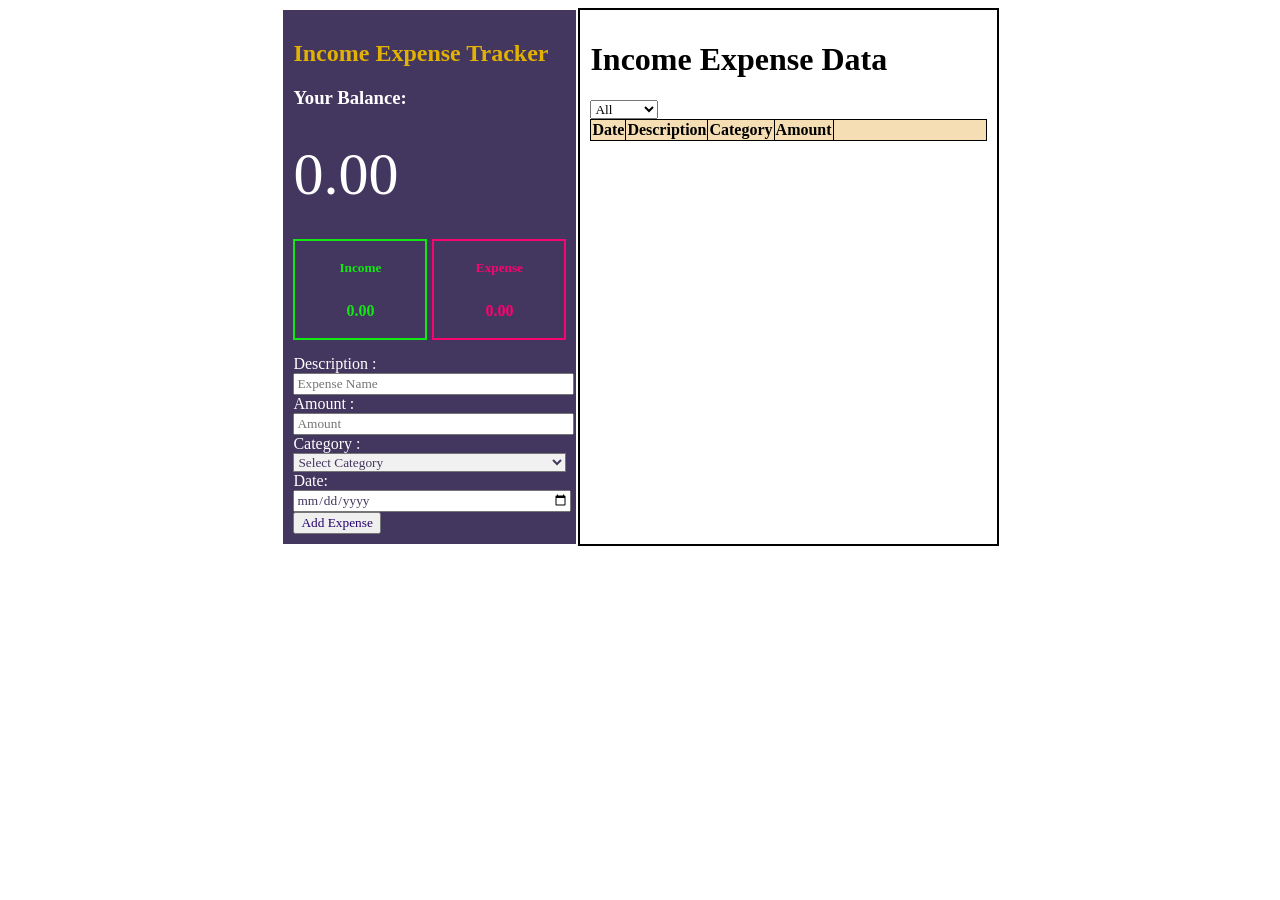
<file: index.html>
<!DOCTYPE html>
<html lang="en">

<head>
    <meta charset="UTF-8">
    <meta name="viewport" content="width=device-width, initial-scale=1.0">
    <title>Document</title>
    <link href="style.css" rel="stylesheet">
</head>

<body>
    <div class="App_Container">
        <div class="App-Part Section1">
            <h2 id="title">Income Expense Tracker</h2>
            <h3>Your Balance:</h3>
            <p id="TotalBalance">0.00</p>
            <div id="incexpBox">
                <div class="Item box-1">
                    <h5>Income</h5>
                    <h4 id="income">0.00</h4>
                </div>
                <div class="Item box-2">
                    <h5>Expense</h5>
                    <h4 id="expense">0.00</h4>
                </div>
            </div>
            <div class="FormContainer">
                <form id="expense-form" onsubmit="event.preventDefault(); onFormSubmit()">
                    <div>
                        <label> Description : </label> <br><input type="text" id="Description" placeholder="Expense Name"
                            required />
                    </div>
                    <div>
                        <label> Amount : </label><br><input type="number" id="TransactionAmount" placeholder="Amount"
                            required />
                    </div>
                    <div>
                        <label>Category :</label><br>
                        <select id="Category" required>
                            <option value="" disabled selected>Select Category</option>
                            <option value="Income">Income</option>
                            <option value="Expense">Expense</option>
                        </select>
                    </div>
                    <div>
                        <label>Date: </label><br>
                        <input type="date" id="Date" required />
                    </div>
                    <button type="submit" id="submitbutton">Add Expense</button>
                </form>
            </div>
        </div>
        <div class="App-Part Section2">
            <h1>Income Expense Data</h1>
            <select id="filter" onchange="filterTable()">
                <option value="All">All</option>
                <option value="Income">Income</option>
                <option value="Expense" >Expense</option>
            </select>
            <table id="ExpenseListTable">
                <thead >
                    <tr>
                        <th>Date</th>
                        <th>Description</th>
                        <th>Category</th>
                        <th>Amount</th>
                        <th style="width:150px"></th>
                    </tr>
                </thead>
                <tbody id="tableBody"></tbody>
            </table>

        </div>
    </div>


</body>
<script src="script.js"></script>

</html>
</file>
<file: style.css>
* {
    font-family: 'Poppins';
    
}
.Section1{
    color:white;
}

.App_Container{
    display: flex;
    margin: auto;
    width: 80%;
    justify-content: center;
    
}


.App-Part{
    border: 2px solid;
    padding: 10px;
    
}



table{
    background-color: rgb(252, 250, 247);
    border: 1px solid;
    border-collapse: collapse;
}

th{
    background-color: wheat;
    border: solid 1px;
}

td{
    border: 1px solid;
}



.Section1{
    background-color: #43365f;
}


#title{
    color: rgb(226, 178, 3);
}


#TotalBalance{
    font-size: 60px;
    line-height: 10px;
    padding-top: 0px;
    padding-bottom: 0px;
}


#incexpBox{
    
    display: flex;
    justify-content: space-around;
    align-items: center;
    gap: 5px;
    padding-top: 0px;
    margin-top: 0px;
}

.Item{
    width:100px;
    padding: 5px 15px;
    display: flex;
    flex-direction: column;
    justify-content: space-around;
    align-items: center;
    line-height: 0px;
    margin-bottom: 15px;
}

.box-1{
    border: 2px solid #13e713;
    color:#13e713 ;

}

.box-1>h5,.box-1>h4{
    color:#13e713 ;
}

.box-2{
    border: 2px solid #f9056f;
    color:#f9056f ;

}

.box-2>h5,.box-2>h4{
    color:#f9056f ;
}

#Date{
    color: #43365f;
}


#submitbutton{
    color: #24036c;
}

input{
    width: 100%;
}

#Category{
width: 100%;
color: #43365f;
background-color: rgb(242, 241, 241);
}

option{
    background-color: rgb(254, 254, 253);
    color: rgb(11, 105, 187);
}
</file>
